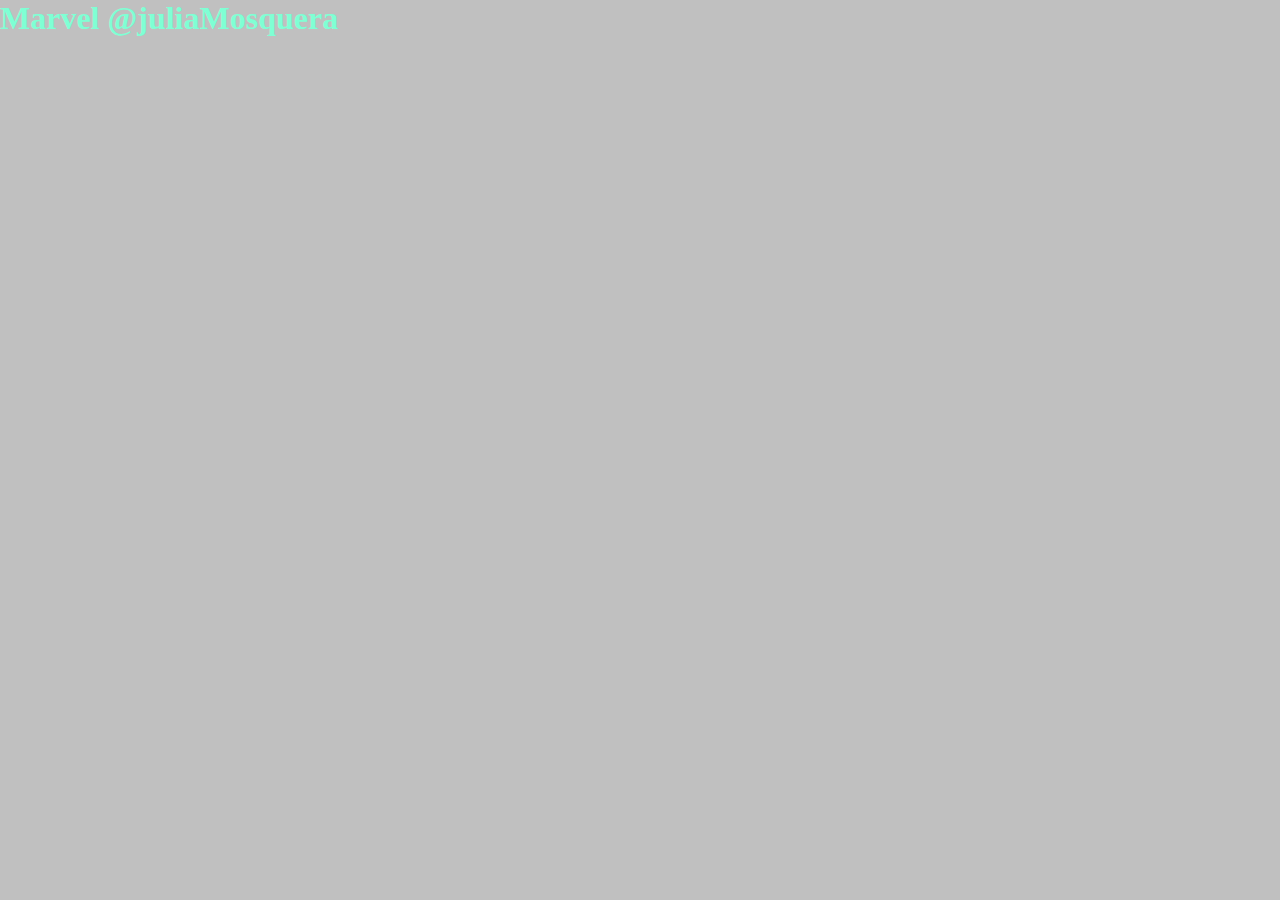
<file: indexM.html>
<!DOCTYPE html>
<html lang="en">
  <head>
    <meta charset="UTF-8" />
    <meta http-equiv="X-UA-Compatible" content="IE=edge" />
    <meta name="viewport" content="width=device-width, initial-scale=1.0" />
    <link href="https://cdn.jsdelivr.net/npm/bootstrap@5.1.3/dist/css/bootstrap.min.css" rel="stylesheet" integrity="sha384-1BmE4kWBq78iYhFldvKuhfTAU6auU8tT94WrHftjDbrCEXSU1oBoqyl2QvZ6jIW3" crossorigin="anonymous">
    <link rel="stylesheet" href="./assets/css/styleM.css">
    <title>Document</title>
  </head>
  <body>
    <div class="position-fixed-top header">
      <header class="bg-dark text-center headerStyle">
        <h1>Marvel @juliaMosquera</h1>
        <ul id="pagination" class="pagination"></ul>
      </header>
    </div>

    <div class="container position-relative">
        <div id="characters" class="row row-cols-1 row-cols-md-4 g-4
        position-absolute charachers"></div>
    </div>
    <script src="https://cdn.jsdelivr.net/npm/bootstrap@5.1.3/dist/js/bootstrap.bundle.min.js" integrity="sha384-ka7Sk0Gln4gmtz2MlQnikT1wXgYsOg+OMhuP+IlRH9sENBO0LRn5q+8nbTov4+1p" crossorigin="anonymous"></script>
    <script src="./assets/js/appM.js"></script>


  </body>
</html>
</file>
<file: assets/css/styleM.css>
* {
    margin: 0;
    padding: 0;
  }
  
  body{
      background-color: #c0c0c0;
  
  }
  
  .header {
    width: 100%;
  }
  
  .headerStyle {
    color: #7fffd4;
  }
  
  .characters{
      margin-top: 140px;
      margin-bottom: 60px;
  }
</file>
